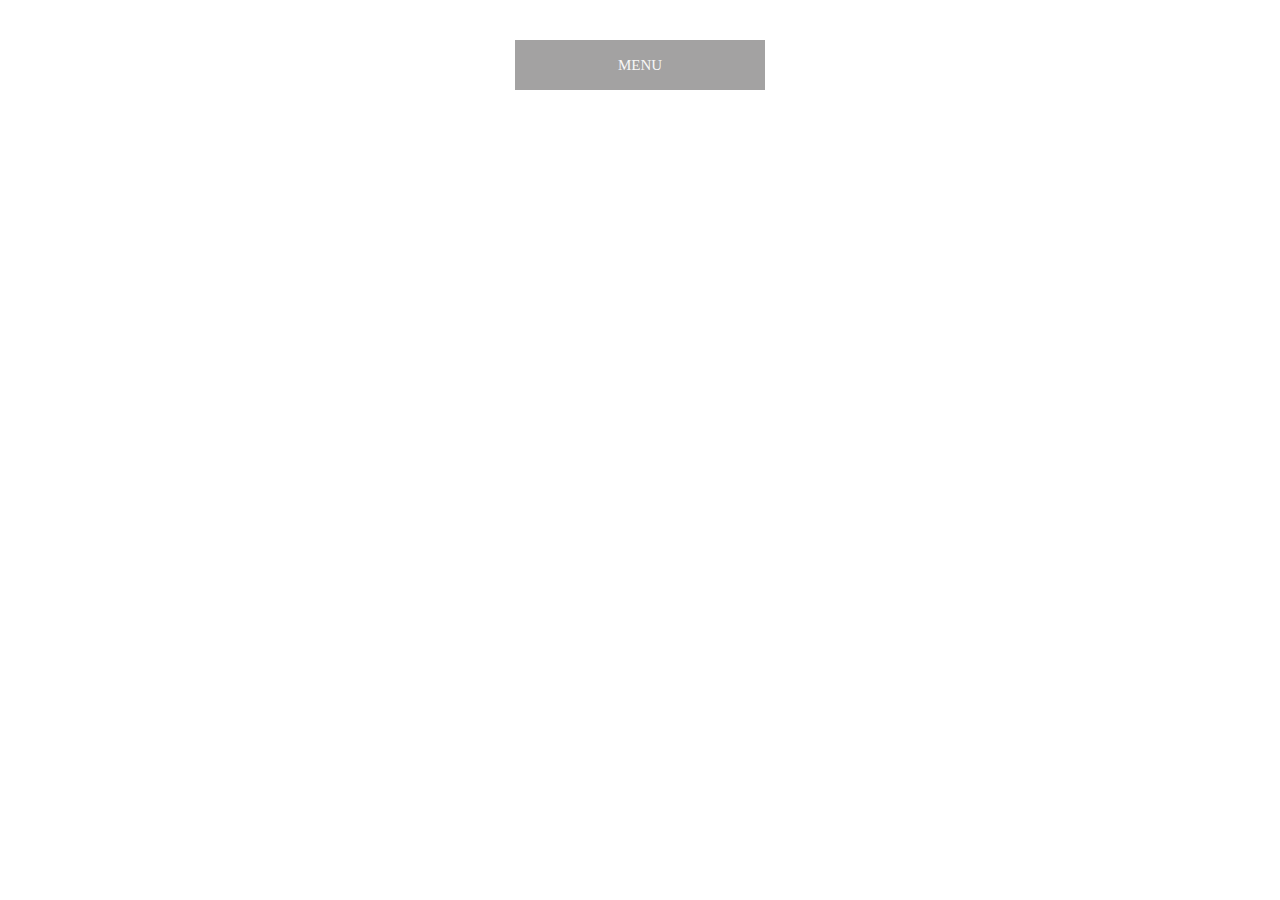
<file: animation/03-dropdown-menu/index.html>
<!DOCTYPE html>
<html lang="en">
  <head>
    <meta charset="UTF-8" />
    <meta http-equiv="X-UA-Compatible" content="IE=edge" />
    <meta name="viewport" content="width=device-width, initial-scale=1.0" />
    <title>Dropdown Menu</title>
    <link rel="stylesheet" href="style.css" />
  </head>
  <body>
    <div class="dropdown-container">
        <div class="menu-title">MENU</div>
        <ul class="dropdown-menu">
            <li>ITEM 1</li>
            <li>ITEM 2</li>
            <li>ITEM 3</li>
            <li>ITEM 4</li>
            <li>ITEM 5</li>
        </ul>
    </div>
    <script src="script.js"></script>
  </body>
</html>
</file>
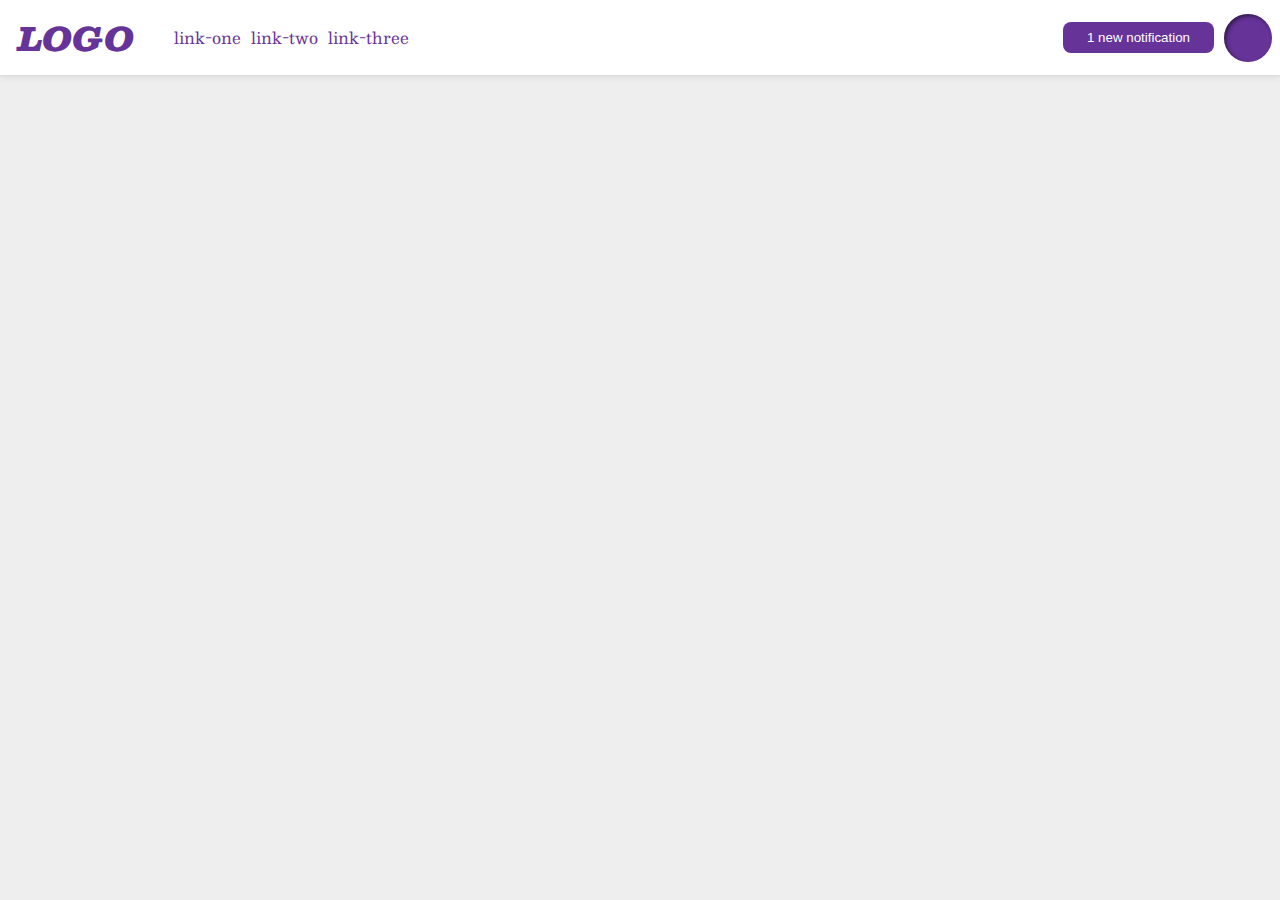
<file: flex/03-flex-header-2/index.html>
<!DOCTYPE html>
<html lang="en">
  <head>
    <meta charset="UTF-8">
    <meta http-equiv="X-UA-Compatible" content="IE=edge">
    <meta name="viewport" content="width=device-width, initial-scale=1.0">
    <title>Flex Header 2</title>
    <link rel="stylesheet" href="style.css">
  </head>
  <body>
    <div class="header">
      <div class="left-hand">
        <div class="logo">
          LOGO
        </div>
        <ul class="links">
          <li><a href="google.com">link-one</a></li>
          <li><a href="google.com">link-two</a></li>
          <li><a href="google.com">link-three</a></li>
        </ul>
      </div>
      <div class="right-hand">
        <button class="notifications">
          1 new notification
        </button>
        <div class="profile-image"></div>
    </div>
    </div>
  </body>
</html>
</file>
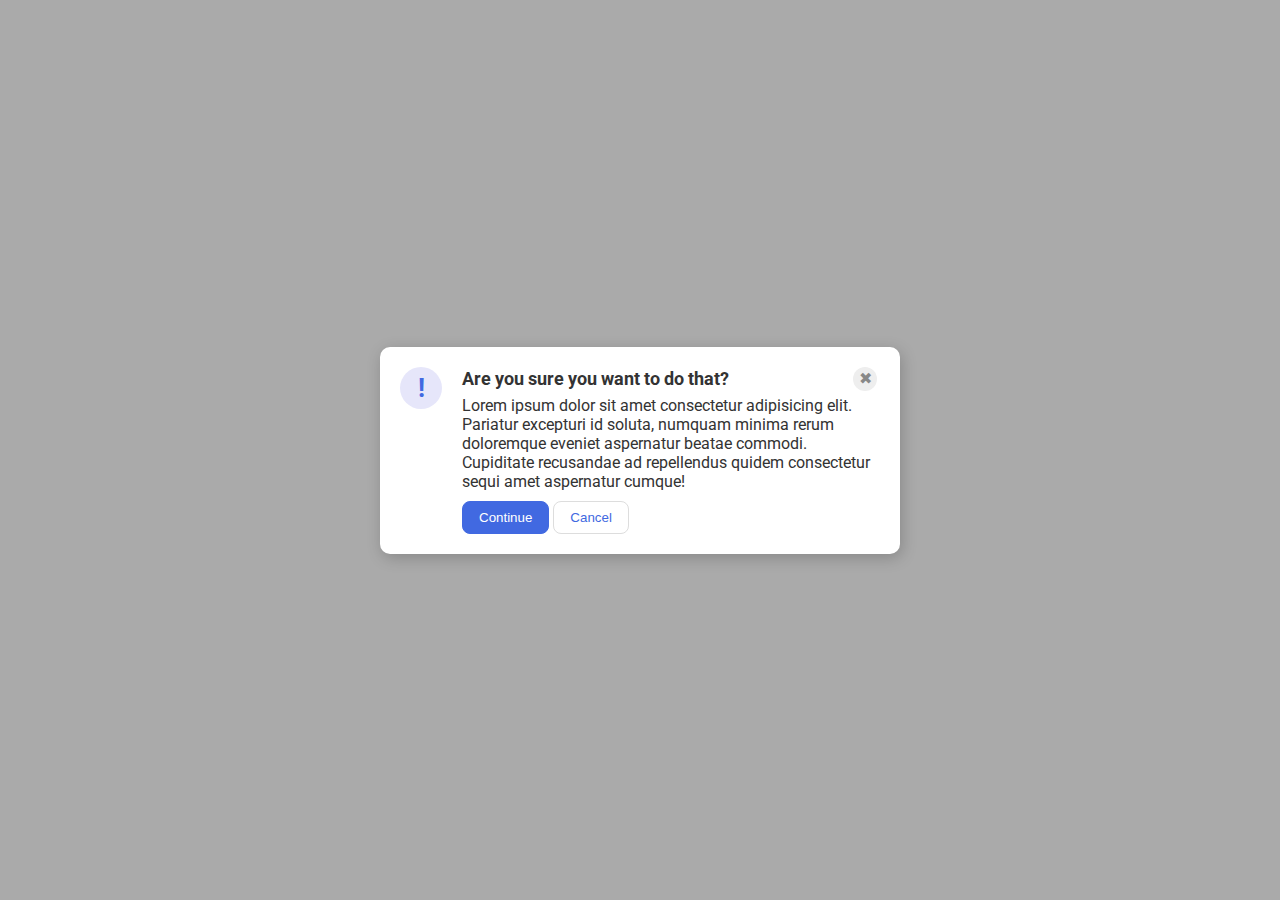
<file: flex/05-flex-modal/index.html>
<!DOCTYPE html>
<html lang="en">
  <head>
    <meta charset="UTF-8">
    <meta http-equiv="X-UA-Compatible" content="IE=edge">
    <meta name="viewport" content="width=device-width, initial-scale=1.0">
    <link rel="stylesheet" href="style.css">
    <title>Modal</title>
  </head>
  <body>
    <div class="modal">

      <div class="left">
        <div class="icon">!</div>
      </div>

      <div class="right">

        <div class="r1">
          <div class="header"><strong>Are you sure you want to do that?</strong></div> 
          <div class="close-button">✖</div>
        </div>

        <div class="text">Lorem ipsum dolor sit amet consectetur adipisicing elit. Pariatur excepturi id soluta, numquam minima rerum doloremque eveniet aspernatur beatae commodi. Cupiditate recusandae ad repellendus quidem consectetur sequi amet aspernatur cumque!</div> <!-- class="r2"-->

        <div class="r3">
          <button class="continue">Continue</button>
          <button class="cancel">Cancel</button>
        </div>
      </div>

    </div>
  </body>
</html>
</file>
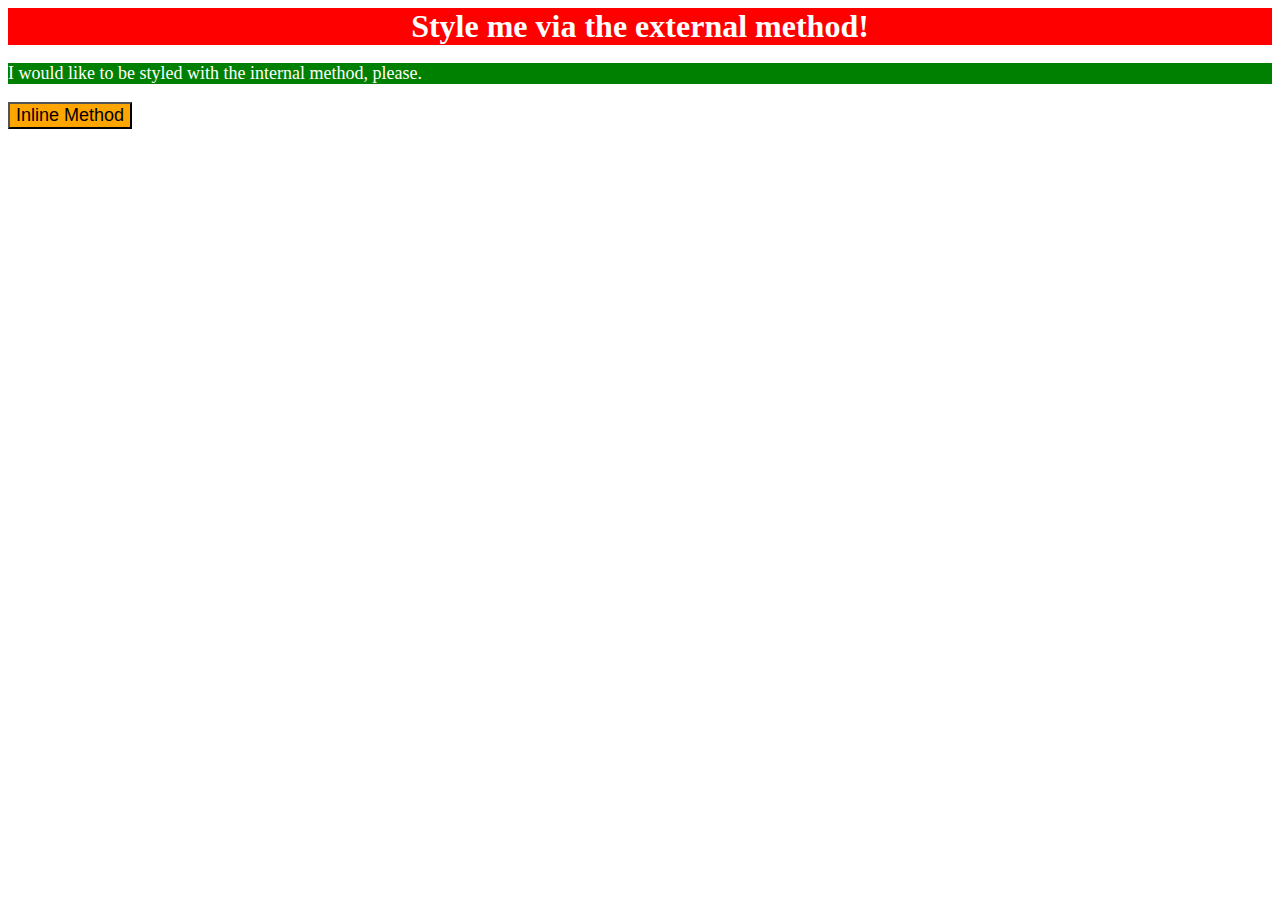
<file: foundations/01-css-methods/index.html>
<!DOCTYPE html>
<html lang="en">
  <head>
    <meta charset="UTF-8">
    <meta http-equiv="X-UA-Compatible" content="IE=edge">
    <meta name="viewport" content="width=device-width, initial-scale=1.0">
    <link rel="stylesheet" href="./style.css">
    <title>Methods for Adding CSS</title>
    <style>
      p {
        background-color: green;
        color: white;
        font-size: 18px;
      }
    </style>
  </head>
  <body>
    <div>Style me via the external method!</div>
    <p>I would like to be styled with the internal method, please.</p>
    <button style="background-color: orange; font-size: 18px;">Inline Method</button>
  </body>
</html>
</file>
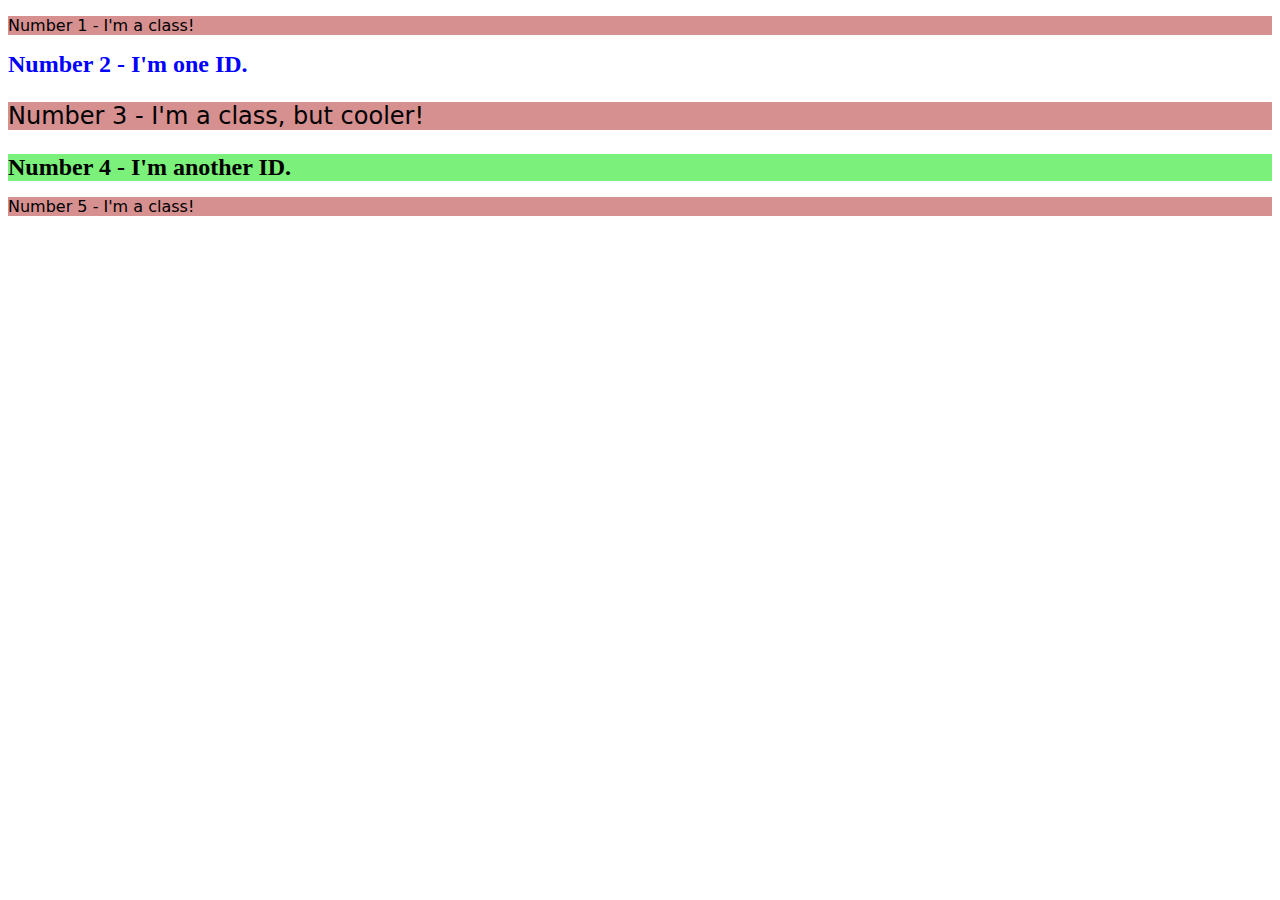
<file: foundations/02-class-id-selectors/index.html>
<!DOCTYPE html>
<html lang="en">
  <head>
    <meta charset="UTF-8">
    <meta http-equiv="X-UA-Compatible" content="IE=edge">
    <meta name="viewport" content="width=device-width, initial-scale=1.0">
    <title>Class and ID Selectors</title>
    <link rel="stylesheet" href="style.css">
  </head>
  <body>
    <p class="red-back">Number 1 - I'm a class!</p>
    <div id="blue">Number 2 - I'm one ID.</div>
    <p class="red-back bigger">Number 3 - I'm a class, but cooler!</p>
    <div id="green">Number 4 - I'm another ID.</div>
    <p class="red-back">Number 5 - I'm a class!</p>
  </body>
</html>
</file>
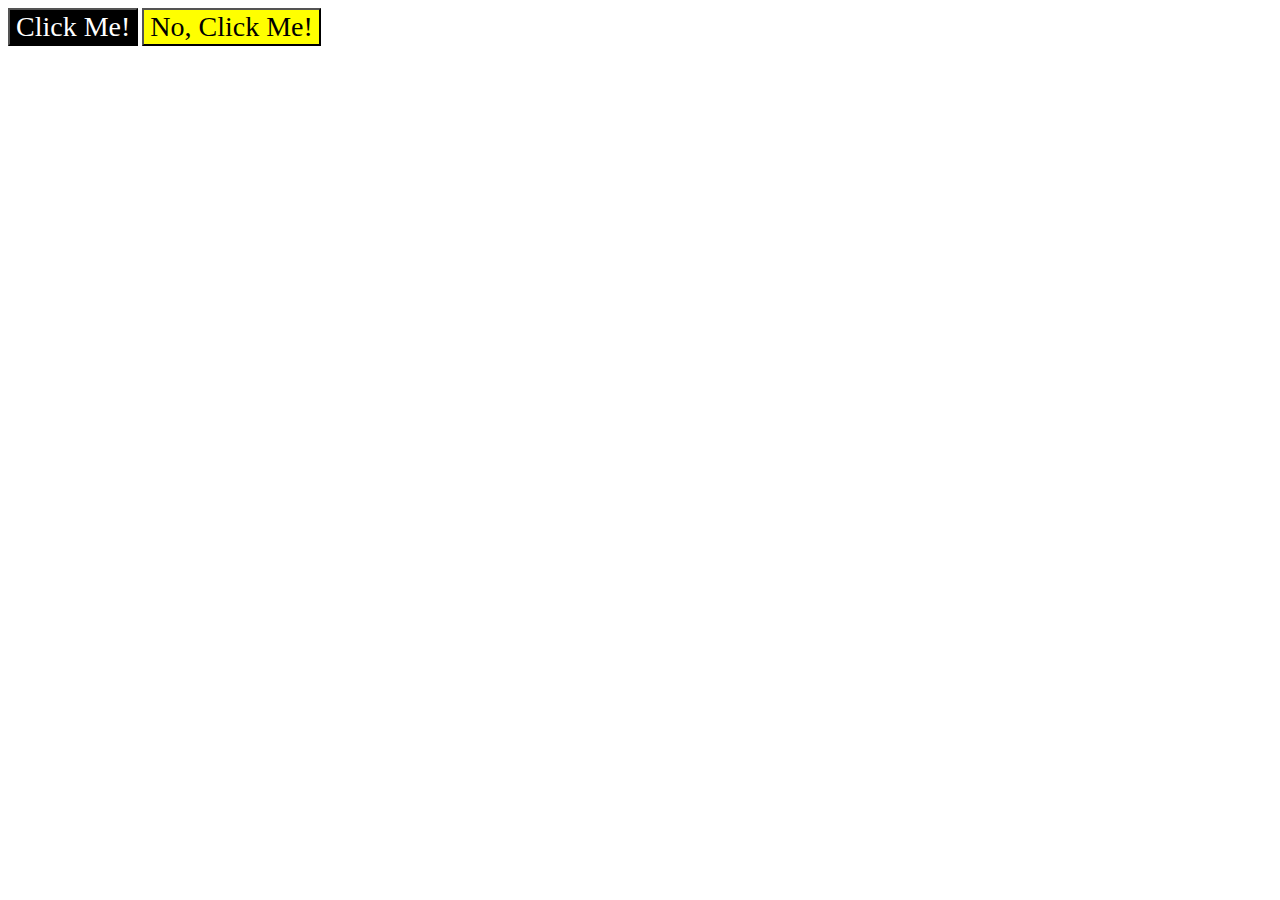
<file: foundations/03-grouping-selectors/index.html>
<!DOCTYPE html>
<html lang="en">
  <head>
    <meta charset="UTF-8">
    <meta http-equiv="X-UA-Compatible" content="IE=edge">
    <meta name="viewport" content="width=device-width, initial-scale=1.0">
    <title>Grouping Selectors</title>
    <link rel="stylesheet" href="style.css">
  </head>
  <body>
    <button class="button1">Click Me!</button>
    <button class="button2">No, Click Me!</button>
  </body>
</html>
</file>
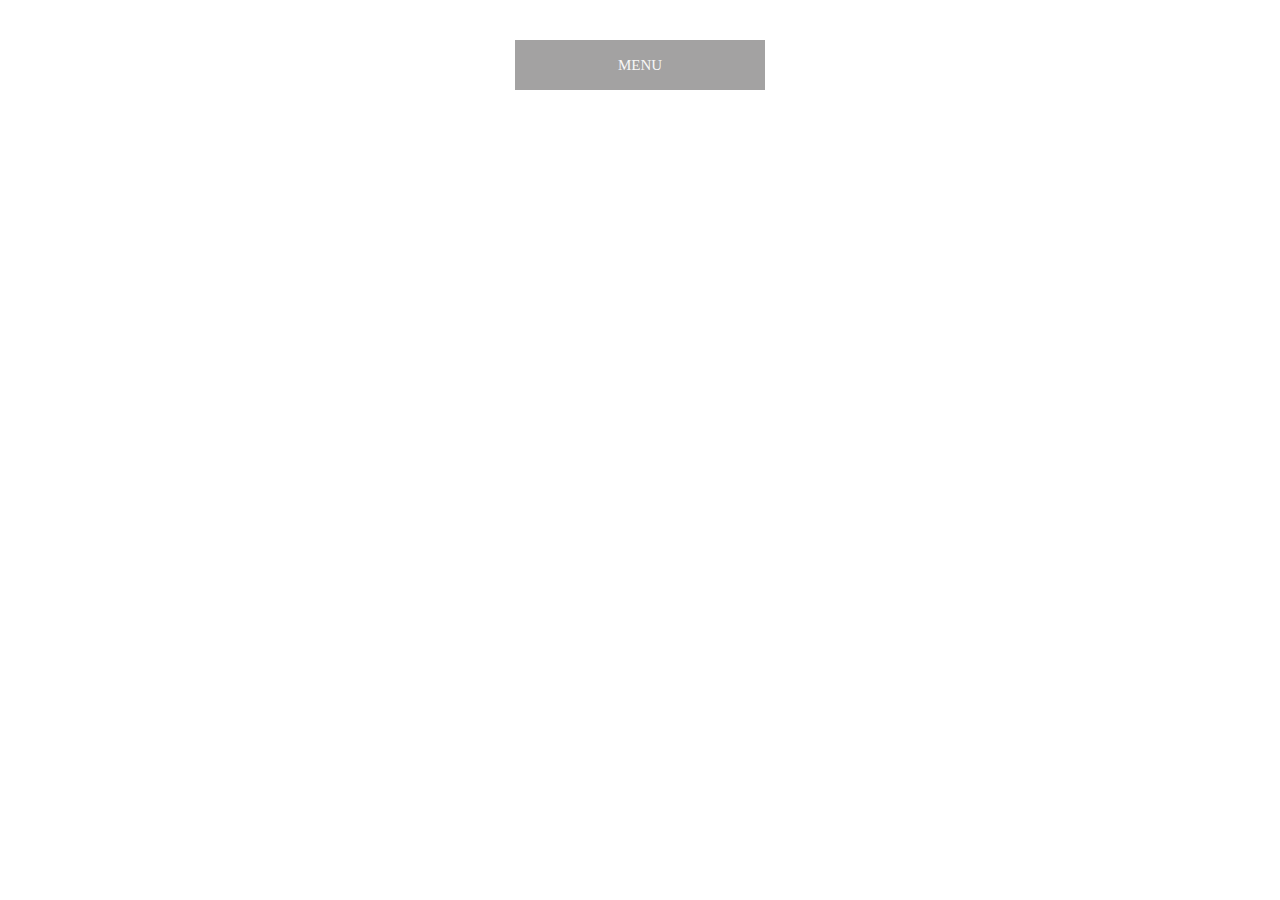
<file: animation/03-dropdown-menu/solution/solution.html>
<!DOCTYPE html>
<html lang="en">
  <head>
    <meta charset="UTF-8" />
    <meta http-equiv="X-UA-Compatible" content="IE=edge" />
    <meta name="viewport" content="width=device-width, initial-scale=1.0" />
    <title>Dropdown Menu</title>
    <link rel="stylesheet" href="solution.css" />
  </head>
  <body>
    <div class="dropdown-container">
        <div class="menu-title">MENU</div>
        <ul class="dropdown-menu">
            <li>ITEM 1</li>
            <li>ITEM 2</li>
            <li>ITEM 3</li>
            <li>ITEM 4</li>
            <li>ITEM 5</li>
        </ul>
    </div>
    <script src="solution.js"></script>
  </body>
</html>
</file>
<file: animation/03-dropdown-menu/style.css>
.dropdown-container {
  max-width: 250px;
  margin: 40px auto;
  text-align: center;
  line-height: 50px;
  font-size: 15px;
  color: rgb(247, 247, 247);
  cursor: pointer;
}

.menu-title {
  background-color: rgb(163, 162, 162);
}

.dropdown-menu {
  list-style: none;
  padding: 0;
  margin: 0;
  background-color: rgb(99, 97, 97);

  display: none;
}

ul.dropdown-menu li:hover {
  background: rgb(47, 46, 46);
}

.visible {
  display: block;
  animation: 500ms ease-in-out expand;
  transform-origin: top;
}

@keyframes expand {
	0% {
		transform: scaleY(0);
	}
  70% {
    transform: scaleY(1.1);
  }
  100% {
    transform: scaleY(1);
  }
}
</file>
<file: flex/03-flex-header-2/style.css>
/* this is some magical font-importing.  
you'll learn about it later. */
@import url('https://fonts.googleapis.com/css2?family=Besley:ital,wght@0,400;1,900&display=swap');

body {
  margin: 0;
  background: #eee;
  font-family: Besley, serif;
}

.header {
  background: white;
  border-bottom: 1px solid #ddd;
  box-shadow: 0 0 8px rgba(0,0,0,.1);
  display: flex;
  justify-content: space-between;
  padding: 8px;
}

.left-hand {
  display:flex;
  align-items:center;
}

.right-hand {
  display:flex;
  align-items:center;
  gap: 10px;
}

.links {
  display: flex;
  gap: 10px;
}

.profile-image {
  background: rebeccapurple;
  box-shadow: inset 2px 2px 4px rgba(0,0,0,.5);
  border-radius: 50%;
  width: 48px;
  height: 48px;
}

.logo {
  color: rebeccapurple;
  font-size: 32px;
  font-weight: 900;
  font-style: italic;
  padding-left: 10px;
}

button {
  border: none;
  border-radius: 8px;
  background: rebeccapurple;
  color: white;
  padding: 8px 24px;
}

a {
  /* this removes the line under our links */
  text-decoration: none;
  color: rebeccapurple;
}

ul {
  list-style-type: none;
}
</file>
<file: flex/05-flex-modal/style.css>
@import url('https://fonts.googleapis.com/css2?family=Roboto:wght@400;700&display=swap');

html, body {
  height: 100%;
}

body {
  font-family: Roboto, sans-serif;
  margin: 0;
  background: #aaa;
  color: #333;
  /* I'll give you this one for free lol */
  display: flex;
  align-items: center;
  justify-content: center;
}

.modal {
  background: white;
  width: 480px;
  border-radius: 10px;
  box-shadow: 2px 4px 16px rgba(0,0,0,.2);
  display: flex;
  padding: 20px;
}

.icon {
  color: royalblue;
  font-size: 26px;
  font-weight: 700;
  background: lavender;
  width: 42px;
  height: 42px;
  border-radius: 50%;
  display: flex;
  align-items: center;
  justify-content: center;
}

.r1 {
  display: flex;
  gap: 124px;
  align-items: center;
  margin: 0px 0px 5px 20px;
  font-size: 18px;
}

.text {
  margin-left: 20px;
  margin-bottom: 10px;
  width: 414px;
}

.r3 {
  margin-left: 20px;
}
.close-button {
  background: #eee;
  border-radius: 50%;
  color: #888;
  font-weight: 400;
  font-size: 16px;
  height: 24px;
  width: 24px;
  display: flex;
  align-items: center;
  justify-content: center;
}

button {
  padding: 8px 16px;
  border-radius: 8px;
}

button.continue {
  background: royalblue;
  border: 1px solid royalblue;
  color: white;
}

button.cancel {
  background: white;
  border: 1px solid #ddd;
  color: royalblue;
}
</file>
<file: foundations/01-css-methods/style.css>
div {
    background-color: red;
    color: white;
    font-size: 32px;
    text-align: center;
    font-weight: bold;
}
</file>
<file: foundations/02-class-id-selectors/style.css>
.red-back {
    background-color: rgb(214, 144, 144);
    font-family: Verdana, 'DejaVu Sans', sans-serif;
}

.red-back.bigger{
    font-size: 24px;
}

#blue {
    color: hsl(240, 100%, 50%);
    font-size: 24px;
    font-weight: bold;
}

#green {
    background-color: rgb(123, 241, 123) ;
    font-size: 24px;
    font-weight: 900;
}
</file>
<file: foundations/03-grouping-selectors/style.css>
.button1, .button2 {
    font-size: 28px;
    font-family: 'Helvetiva', 'Times New Roman', 'sans-serif';
}

.button1 {
    background-color: black;
    color: white;
}

.button2 {
    background-color: yellow;
}
</file>
<file: animation/03-dropdown-menu/solution/solution.css>
.dropdown-container {
  max-width: 250px;
  margin: 40px auto;
  text-align: center;
  line-height: 50px;
  font-size: 15px;
  color: rgb(247, 247, 247);
  cursor: pointer;
}

.menu-title {
  background-color: rgb(163, 162, 162);
}

.dropdown-menu {
  list-style: none;
  padding: 0;
  margin: 0;
  background-color: rgb(99, 97, 97);

  display: none;
}

ul.dropdown-menu li:hover {
  background: rgb(47, 46, 46);
}

.visible {
  display: block;
}

/* SOLUTION */

.visible {
  animation: expand 500ms ease-in-out;
  transform-origin: top;
}

@keyframes expand {
  0% {
    transform: scaleY(0);
  }

  70% {
    transform: scaleY(1.1);
  }
  
  100% {
    transform: scaleY(1);
  }
}
</file>
